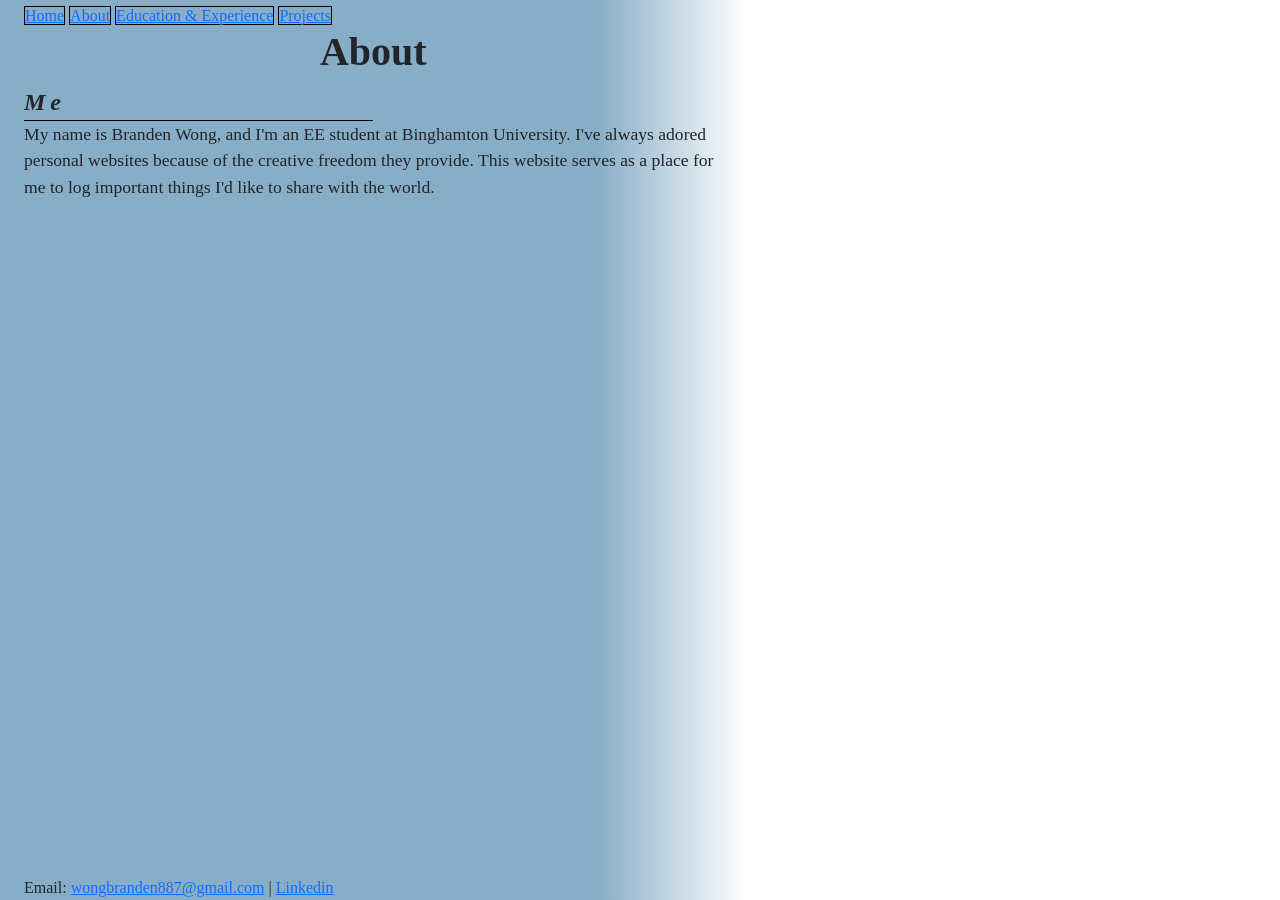
<file: about.html>
<!DOCTYPE html>
<html lang="en">
<head>
    <meta charset="UTF-8">
    <meta name="viewport" content="width=device-width, initial-scale=1.0">
    <title>Branden Wong</title>
    <link rel="icon" type="image/png" href="favicon.png">
    <link href="https://cdn.jsdelivr.net/npm/bootstrap@5.3.8/dist/css/bootstrap.min.css" rel="stylesheet" integrity="sha384-sRIl4kxILFvY47J16cr9ZwB07vP4J8+LH7qKQnuqkuIAvNWLzeN8tE5YBujZqJLB" crossorigin="anonymous">
    <script src="https://cdn.jsdelivr.net/npm/bootstrap@5.3.8/dist/js/bootstrap.bundle.min.js" integrity="sha384-FKyoEForCGlyvwx9Hj09JcYn3nv7wiPVlz7YYwJrWVcXK/BmnVDxM+D2scQbITxI" crossorigin="anonymous"></script>
    <link href="style.css" rel="stylesheet" type="text/css" media="all" />
    
</head>
<body>
    <section class="container-fluid col-sm-12 col-md-7 m-0 p-4 pt-1 navsection">
            <nav>
                <a href="index.html">Home</a> 
                <a href="about.html">About</a>
                <a href="education.html">Education & Experience</a>
                <a href="projects.html">Projects</a><br> 
            </nav>
            <h1 class="text-center"><b>About</b></h1>
            <div class="hr1 col-sm-12 col-md-6">Me</div>
            <p>My name is Branden Wong, and I'm an EE student at Binghamton University. I've always adored personal websites because of the creative freedom they provide. This website serves as 
                a place for me to log important things I'd like to share with the world.
            </p>
            <footer>Email: <a href="mailto:wongbranden887@gmail.com">wongbranden887@gmail.com</a> | <a href="https://www.linkedin.com/in/branden-wong-670544383/">Linkedin</a></footer>
    </section>
</body>
</html>
</file>
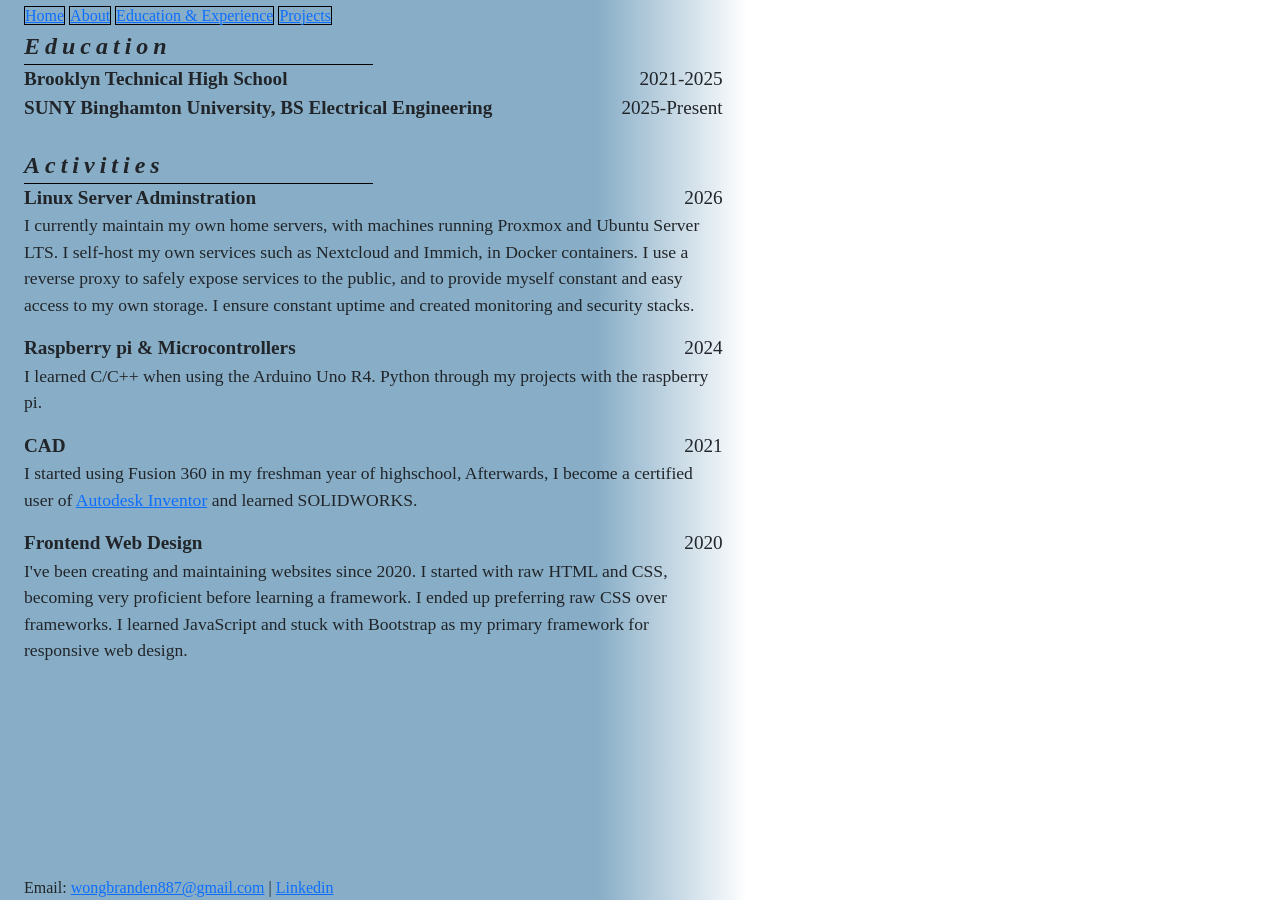
<file: education.html>
<!DOCTYPE html>
<html lang="en">
<head>
    <meta charset="UTF-8">
    <meta name="viewport" content="width=device-width, initial-scale=1.0">
    <title>Experiences</title>
     
    <link href="https://cdn.jsdelivr.net/npm/bootstrap@5.3.8/dist/css/bootstrap.min.css" rel="stylesheet" integrity="sha384-sRIl4kxILFvY47J16cr9ZwB07vP4J8+LH7qKQnuqkuIAvNWLzeN8tE5YBujZqJLB" crossorigin="anonymous">
    <script src="https://cdn.jsdelivr.net/npm/bootstrap@5.3.8/dist/js/bootstrap.bundle.min.js" integrity="sha384-FKyoEForCGlyvwx9Hj09JcYn3nv7wiPVlz7YYwJrWVcXK/BmnVDxM+D2scQbITxI" crossorigin="anonymous"></script>
    <link href="style.css" rel="stylesheet" type="text/css" media="all" />
</head>
<body>
    <section class="container-fluid col-sm-12 col-md-7 m-0 p-4 pt-1 navsection">
            <nav>
                    <a href="index.html">Home</a> 
                    <a href="about.html">About</a>
                    <a href="education.html">Education & Experience</a>  
                    <a href="projects.html">Projects</a><br> 
            </nav>
            <div class="hr1 col-sm-12 col-md-6">Education</div>
            <div class="d-flex justify-content-between">
                <span><b>Brooklyn Technical High School</b></span>
                <span>2021-2025</span>
            </div>
            <div class="d-flex justify-content-between">
                <span><b>SUNY Binghamton University, BS Electrical Engineering</b></span>
                <span>2025-Present</span>
            </div>
            <br>
            <div class="hr1 col-sm-12 col-md-6">Activities</div>
            <div class="d-flex justify-content-between">
                <span><b>Linux Server Adminstration</b></span>
                <span>2026</span>
                
            </div>
            <p>
                I currently maintain my own home servers, with machines running Proxmox and Ubuntu Server LTS. I self-host my own services such as Nextcloud and Immich, in Docker containers. I use a reverse proxy to safely expose services to the public, and to provide myself constant and easy access to
                my own storage. I ensure constant uptime and created monitoring and security stacks. 
            </p>
            <div class="d-flex justify-content-between">
                <span><b>Raspberry pi & Microcontrollers</b></span>
                <span>2024</span>
            </div>
            <p>
                I learned C/C++ when using the Arduino Uno R4. Python through my projects with the raspberry pi.
            </p>
            <div class="d-flex justify-content-between">
                <span><b>CAD</b></span>
                <span>2021</span>
            </div>
            <p>
                I started using Fusion 360 in my freshman year of highschool, Afterwards, I become a certified user of <a href="https://www.credly.com/badges/a0be84a7-223e-48e0-bda1-382dc99367bc">Autodesk Inventor</a> and learned SOLIDWORKS.
            </p>
            <div class="d-flex justify-content-between">
                <span><b>Frontend Web Design</b></span>
                <span>2020</span>
            </div>
            <p>
                I've been creating and maintaining websites since 2020. I started with raw HTML and CSS, becoming very proficient before learning a framework. I ended up
                preferring raw CSS over frameworks. I learned JavaScript and stuck with Bootstrap as my primary framework for responsive web design.
            </p>
            <footer>Email: <a href="mailto:wongbranden887@gmail.com">wongbranden887@gmail.com</a> | <a href="https://www.linkedin.com/in/branden-wong-670544383/">Linkedin</a></footer>
    </section>
    
</body>
</html>
</file>
<file: style.css>
* {
  box-sizing: border-box;
}
body {
    font-family: 'Times New Roman', Times, serif;
    background-image: linear-gradient(rgba(255, 255, 255, 0.25  )), url('sky.webp');
    background-size: 300px 300px;
}
span {
    font-size: 1.2rem;
}
p {
    font-size:1.1rem;
}
@font-face {
    font-family: VCR;
    src: url('project/VCR_OSD_MONO.ttf');
}
.navsection {
    background: linear-gradient(to right, #88AEC7 80%, #ffffff00 100%);
    overflow: auto;
}
.back {
    background-color: #ffffff;
}
/* ,#ffffff00 0%,#88AEC7 10%,  */
nav a{
    border:1px solid black;
}
nav a:hover {
  background-color: #c8c8c9;
}
.hr1 {
    font-size: 24px;
    letter-spacing: 5px;
    font-family: 'Times New Roman', Times, serif;
    border-width: 0px 0px 1px 0px;
    border-style: solid;
    border-color: #000;
    font-style: italic;
    font-weight: bold;
}
footer {
    position:absolute;
    bottom:0;
}
#typing {
    font-family: VCR;
}
#pet {
    display:none;
    margin: auto;
}
#CRT {
    outline: 10px solid #c5b693;
    width: 600px;
    height: 600px;
    background-color: #D5C5A0;
    border: 1px solid black;
    border-radius: 10px;
    padding: 10px;
}
#bottom {
    width: 100%;
    height:20%;
    padding: 10px;
    background-color: #D5C5A0;
}

a:hover {
    color: gray;
}
#screen {  
    width: 100%;
    height: 100%;
    border: 30px solid transparent;
    border-image-source: url(bezel_crt.png);
    border-image-slice: 30 fill;
    border-image-outset: 0;
    -webkit-border-image-source: url(bezel_crt.png);
    -webkit-border-image-slice: 30 fill;
    box-shadow:
    inset 0 0 200px rgba(0,0,0),
    inset 0 0 200px rgb(0, 0, 0);
    background-color: rgba(13, 13, 13, 0.9);
}
#content {
    color: white;
    padding:10px;
    height: 100%;
}
#light {
    width: 10px;
    height: 10px;
    background-color: #F00;
    border-radius: 50%;
    box-shadow: rgba(0, 0, 0, 0.2) 0 -1px 7px 1px, inset #441313 0 -1px 9px, rgba(255, 0, 0, 0.5) 0 2px 12px;
}
/* box-shadow: rgba(0, 0, 0, 0.2) 0 -1px 7px 1px, inset #ae0f0f 0 -1px 9px, rgba(255, 0, 0, 0.5) 0 2px 12px; */
#switch {
    width: 50px;
    height: 50px;
    background-color: #D5C5A0;
    border-radius: 100%;
    border: 3px solid #585142;
    box-shadow:  0px 0px 5px #6e6655;
}
#switch input { 
  opacity: 0;
  width: 0;
  height: 0;
}

#switch:has(input:checked) {
    box-shadow: inset 0px 0px 10px black;
    transform: translateY(3px);
}
section {
    height: 100vh;
}
#cd {
    height: 20px;
    width: 300px;
    border: 3px solid #c5b693;
    box-shadow:  0px 0px 5px #6e6655;
}
#ind {
    width: 20px;
    height: 20px;
    background-color: #D5C5A0;
    border-radius: 100%;
    border: 2px solid #a4987d;
    box-shadow:  0px 0px 5px #6e6655;
}
@media (max-width: 600px) {

    #CRT {
        width: 100%;
        height:500px;
    }
}

.crt {
  position: relative;
  overflow: hidden;
}

.crt::before,
.crt::after {
  content: "";
  position: absolute;
  inset: 0;
  pointer-events: none;
}

.crt::before {
  z-index: 2;
  background:
    linear-gradient(rgba(0,0,0,0) 50%, rgba(0,0,0,.25) 50%),
    linear-gradient(90deg,
      rgba(255,0,0,.06),
      rgba(0,255,0,.02),
      rgba(0,0,255,.06));
  background-size: 100% 2px, 3px 100%;
}

.crt::after {
  z-index: 3;
  background: rgba(18,16,16,.1);
  animation: flicker .15s infinite;
}

@keyframes flicker {
  0% {
  opacity: 0.27861;
  }
  5% {
  opacity: 0.34769;
  }
  10% {
  opacity: 0.23604;
  }
  15% {
  opacity: 0.90626;
  }
  20% {
  opacity: 0.18128;
  }
  25% {
  opacity: 0.83891;
  }
  30% {
  opacity: 0.65583;
  }
  35% {
  opacity: 0.67807;
  }
  40% {
  opacity: 0.26559;
  }
  45% {
  opacity: 0.84693;
  }
  50% {
  opacity: 0.96019;
  }
  55% {
  opacity: 0.08594;
  }
  60% {
  opacity: 0.20313;
  }
  65% {
  opacity: 0.71988;
  }
  70% {
  opacity: 0.53455;
  }
  75% {
  opacity: 0.37288;
  }
  80% {
  opacity: 0.71428;
  }
  85% {
  opacity: 0.70419;
  }
  90% {
  opacity: 0.7003;
  }
  95% {
  opacity: 0.36108;
  }
  100% {
  opacity: 0.24387;
  }
}

.entry {
  width: 100%;
  background-image: linear-gradient(to bottom, #fefefe, #dcdcdc);
  border: 1px solid #a0a0a0;
  border-radius: 3px;
  box-shadow: inset 0 1px 0px #ffffff, inset 0 -1px 0px #c4c4c4, 0 1px 1px rgba(0, 0, 0, 0.2);
  cursor: pointer;
  height: 40px;
  margin: 10px auto;
  padding: 0 10px;
  font-family: 'Segoe UI', system-ui;
  font-size: 0.9rem;
  color: #000;
  text-align: left;
  transition: all 0.1s ease-in-out;
}

.entry:hover {
  background-image: linear-gradient(to bottom, #ffffff, #e4e4e4);
  box-shadow: inset 0 1px 0px #ffffff, inset 0 -1px 0px #b4b4b4, 0 2px 2px rgba(0, 0, 0, 0.2);
}

.entry:active {
  background-image: linear-gradient(to bottom, #cccccc, #bbbbbb);
  box-shadow:
    inset 0 2px 3px rgba(0, 0, 0, 0.3);
  transform: translateY(1px);
}

 /* Gray button  */
/* h1 {
    background-image: linear-gradient(to bottom, #ffffffc7 0%, #c7c7c7c7 50%, #CCCCCCc7 100%); 
    box-shadow: 0px 2px 2px #bebebe inset, 0px -2px 2px #bebebe inset, 0px 2px 2px #888888; 
} */

pre {
    background-color: #000;
    color: white;
}
</file>
